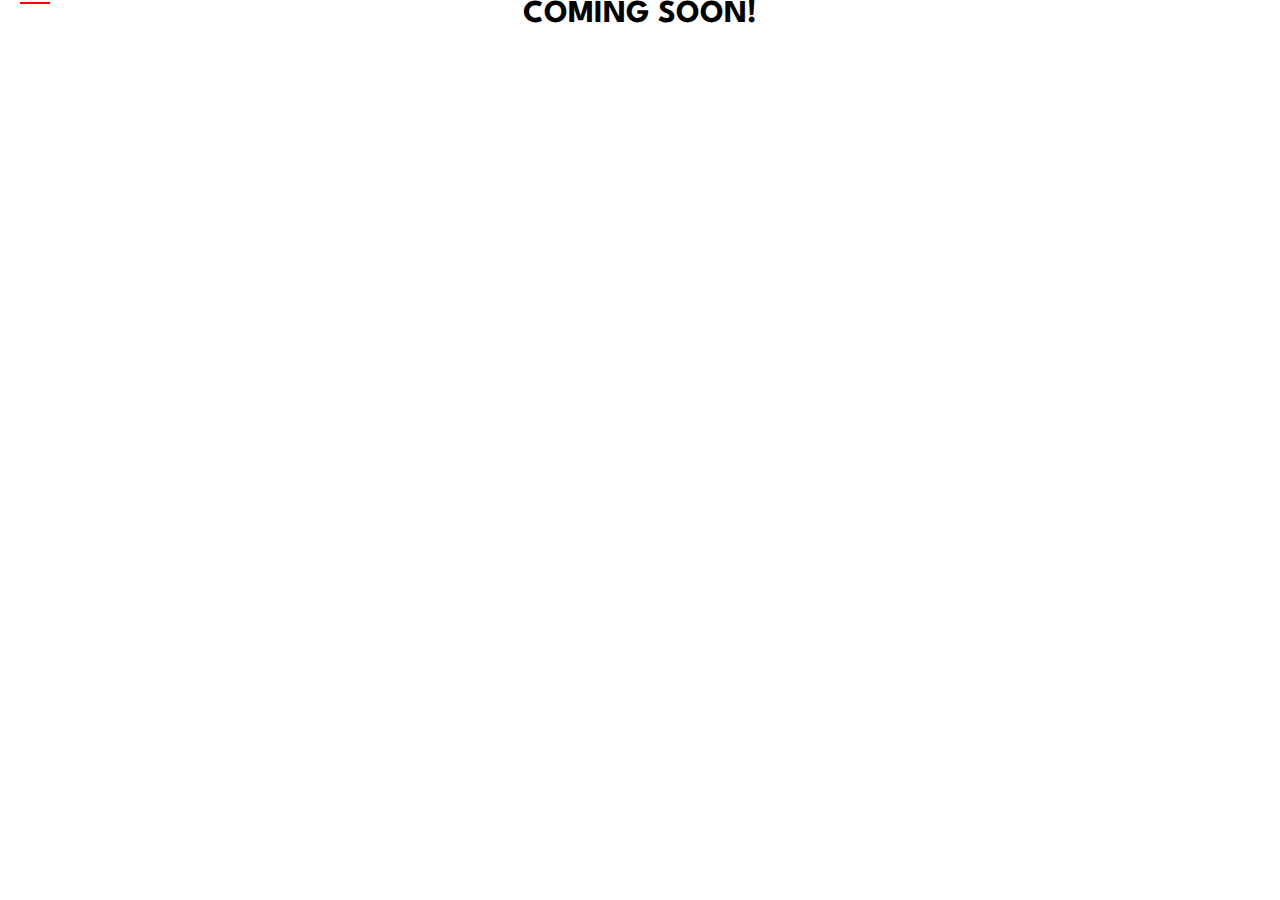
<file: store.html>
<!DOCTYPE html>
<html lang="en">

<head>
  <meta charset="utf-8">
  <meta content="width=device-width, initial-scale=1.0" name="viewport">

  <title>MUSIC IS OUR HERO®!</title>
  <meta content="" name="description">
  <meta content="" name="keywords">

  <!-- Favicons -->
  <link href="assets/img/logo.png" rel="icon">

  <!-- Google Fonts -->
  <link href="https://fonts.googleapis.com/css2?family=Abel&family=Caveat&family=Pacifico&family=Square+Peg&display=swap" rel="stylesheet">

  <link rel="stylesheet" href="https://cdnjs.cloudflare.com/ajax/libs/font-awesome/6.0.0-beta2/css/all.min.css"integrity="sha512-YWzhKL2whUzgiheMoBFwW8CKV4qpHQAEuvilg9FAn5VJUDwKZZxkJNuGM4XkWuk94WCrrwslk8yWNGmY1EduTA=="crossorigin="anonymous" referrerpolicy="no-referrer" />

  <!-- CSS only -->
  <link href="https://cdn.jsdelivr.net/npm/bootstrap@5.2.0-beta1/dist/css/bootstrap.min.css" rel="stylesheet" integrity="sha384-0evHe/X+R7YkIZDRvuzKMRqM+OrBnVFBL6DOitfPri4tjfHxaWutUpFmBp4vmVor" crossorigin="anonymous">


  <link href="assets/css/main.css" rel="stylesheet">
</head>

<body>
<!-- ======= Navbar ======= -->
<section id="header">
  <div class="container-fluid shadow-sm p-3 bg-body">
      <ul id="navbar">
          <li><a class="active" href="index.html"><i class="fa-solid fa-house"></i></a></li>
          <li><a href="contact.html"><i class="fa-solid fa-message"></i></a></li>
          <li id="lg-bag"><a href="store.html"><i class="fa-solid fa-bag-shopping"></i></a></li>
          <a href="#" id="close"><i class="far fa-x"></i></a>
      </ul>
  </div>
  <div id="mobile">
      <a href="store.html"><i class="fa-solid fa-bag-shopping"></i></a>
      <i id="bar" class="fa-solid fa-align-justify"></i>
  </div>
</section>

<h1>COMING SOON!</h1>

    
  <!-- JavaScript Bundle with Popper -->
  <script src="https://cdn.jsdelivr.net/npm/bootstrap@5.2.0-beta1/dist/js/bootstrap.bundle.min.js" integrity="sha384-pprn3073KE6tl6bjs2QrFaJGz5/SUsLqktiwsUTF55Jfv3qYSDhgCecCxMW52nD2" crossorigin="anonymous"></script>

  <!-- Vendor JS Files -->
  <script src="https://code.jquery.com/jquery-3.6.0.js"></script>
  <script src="assets/js/particles.min.js"></script>
  <script src="assets/js/app.js"></script>

  <!-- Template Main JS File -->
  <script src="assets/js/script.js"></script>
  

</body>

</html>
</file>
<file: assets/css/main.css>
@import url('https://fonts.googleapis.com/css2?family=Spartan:wght@100;200;300;400;500;600;700;800;900@display=swap');
* {
    margin: 0;
    padding: 0;
    box-sizing: border-box;
    font-family: 'Spartan', sans-serif;
}

/*--------------------------------------------------------------
# General
--------------------------------------------------------------*/
body {
  text-align: center;
  margin: 0;
  padding: 0;
}

.section-p1 {
  padding: 40px 80px;
}

#particles-js {
  position: absolute;
  width: 100%;
  z-index: -1;
}

/* Header Start */

#header {
  display: flex;
  align-items: center;
  justify-content: space-between;
  background: #fff;
  box-shadow: 0 5px 15px rgba(0, 0, 0, 0.06);
  z-index: 999;
  position: sticky;
  top: 0;
  left: 0;
}

#navbar{
  display: flex;
  align-items: center;
  justify-content: center;
}

#navbar i {
  font-size: 20px;
}

#navbar li {
  list-style: none;
  padding: 0 20px;
  position: relative;
}

#navbar li a {
  text-decoration: none;
  font-size: 16px;
  font-weight: 600;
  color: #1a1a1a;
  transition: 0.3s ease;
}

#navbar li a:hover,
#navbar li a.active {
  color: red;
}

#navbar li a.active::after,
#navbar li a:hover::after {
  content: "";
  width: 30px;
  height: 2px;
  background: red;
  position: absolute;
  bottom: -4px;
  left: 20px;
}

#mobile {
  display: none;
  align-items: center;
}

#close {
  display: none;
}

/* Home Page */
#hero h1 {
  font-size: 45px;
  padding-top: 40px;
  padding-bottom: 200px;
  font-family: 'Abel', sans-serif;
  font-weight: bold;
}
#hero h2 {
  font-family: 'Square Peg', cursive;
  font-size: 40px;
  font-weight: bold;
}

.social-links i {
  font-size: 40px;
  padding: 20px;
}
.social-links i:hover {
  color: red;
}
.social-links .fa-instagram:hover {
  color: red;
}
.social-links .fa-facebook {
  color: #3b5998;
}
.social-links .fa-twitter {
  color : #1DA1F2;
}
.social-links .fa-instagram {
  color: #e1306c;
}

#hero {
  padding: 0 0 80px;
}

#contact-form {
  margin-bottom: 10px;
  overflow: hidden;
  display: block;
  position: relative;
}

.form-label {

}

/*--------------------------------------------------------------
# Footer
--------------------------------------------------------------*/
.footer {
  font-size: 16px;
}



/* footer {
  display: flex;
  flex-wrap: wrap;
  justify-content: space-between;
  background: #E3E6F3;
}

footer .col{
  display: flex;
  flex-direction: column;
  align-items: flex-start;
  margin-bottom: 20px;
}

footer .logo {
  margin-bottom: 30px;
}

footer h4 {
  font-size: 14px;
  padding-bottom: 20px;
}

footer p {
  font-size: 13px;
  margin: 0 0 8px 0;
}

footer a {
  font-size: 13px;
  text-decoration: none;
  color: #222;
  margin-bottom: 10px
}

footer .follow i{
  margin-top: 20px;
  padding-right: 4px;
  cursor: pointer;
}

footer .install .row img {
  border: 1px solid red;
  border-radius: 6px;
}

footer .install img {
  margin: 10px 0 15px 0;
}

footer .follow i:hover,
footer a:hover {
  color: red;
}

footer .copyright {
  width: 100%;
  text-align: center;
} */


/* Start Media Query */

@media (max-width: 575.98px) {
  #particles-js {
    height: 1000vh;
  }
  #hero h1 {
    font-size: 29px;
    padding: 0;
    padding-bottom: 80px;
  }
  #hero h2 {
    font-size: 35px;
  }
  .social-links i {
    font-size: 35px;
  }
  .footer {
    font-size: 11px;
  }
}

@media (min-width: 767.98px) {
  #hero h1 {
    font-size: 35px;
    padding: 0;
    padding-bottom: 80px;
  }
  #hero h2 {
    font-size: 35px;
  }
  .social-links i {
    font-size: 35px;
  }
  .footer {
    width:100%;
    font-size: 13px;
  }
  #particles-js {
    height: 100%;
  }
}

@media (min-width: 991.98px) {
  #hero h1 {
    font-size: 45px;
    padding-top: 40px;
    padding-bottom: 200px;
    font-family: 'Abel', sans-serif;
    font-weight: bold;
  }
  #hero h2 {
    font-family: 'Square Peg', cursive;
    font-size: 40px;
    font-weight: bold;
  }
  .footer {
    font-size: 16px;
  }
  #particles-js {
    height: 100%;
  }
}
</file>
